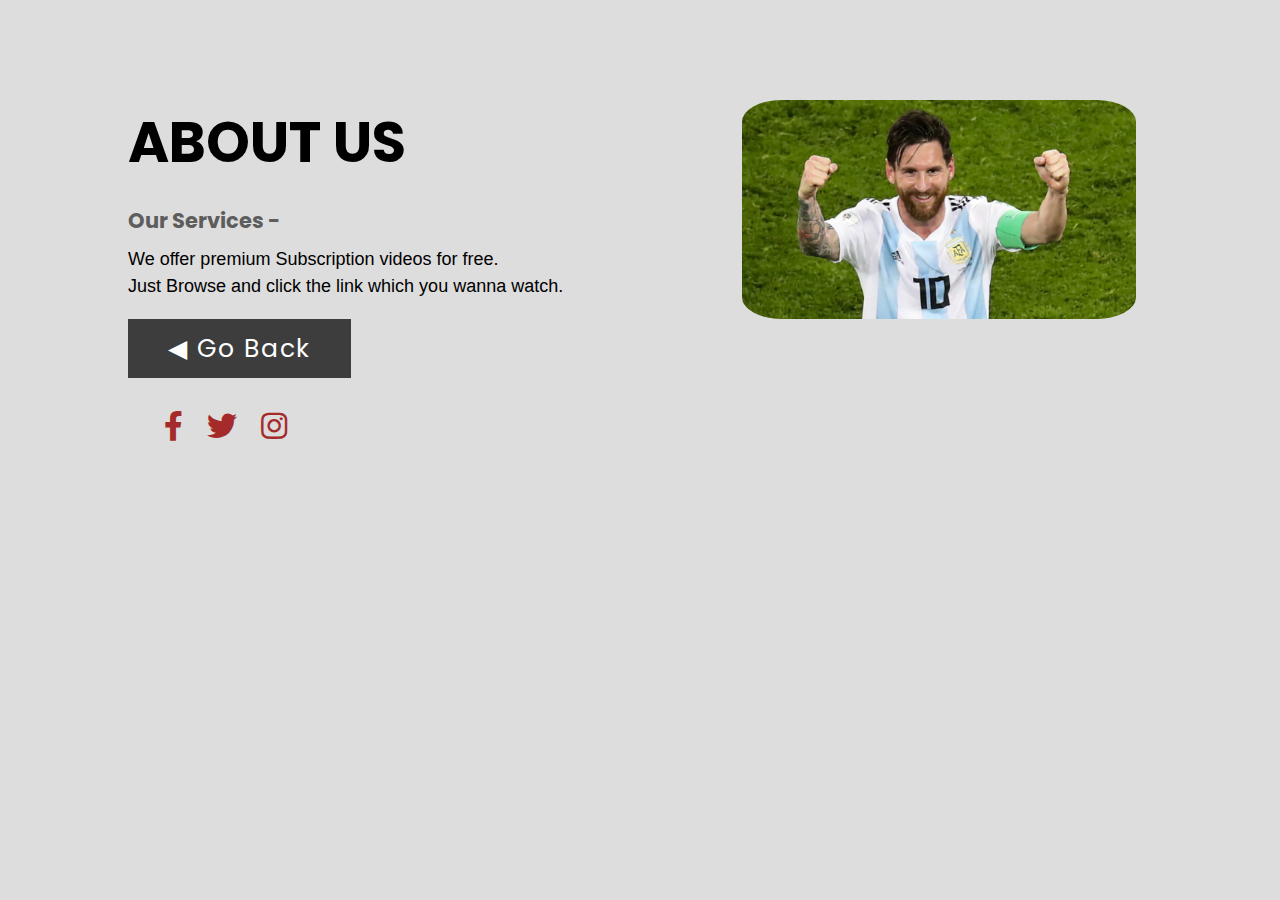
<file: about.html>
<!DOCTYPE html>
<html>
<head>
	<title>About Us Section</title>
	<meta charset="utf-8">
	<meta name="viewport" content="width=device-width, initial-scale=1.0">
	<link rel="stylesheet" href="https://pro.fontawesome.com/releases/v5.10.0/css/all.css">
	<link rel="stylesheet" type="text/css" href="aboutcss.css">
</head>	
<body>
	<div class="section">
		<div class="container">
			<div class="content-section">
				<div class="title">
					<h1>About Us</h1>
				</div>
				<div class="content">
					<h3>Our Services - </h3>
					<p>We offer premium Subscription videos for free. <br>
                        Just Browse and click the link which you wanna watch.
                    </p>
					<div class="button">
						<a href="index.html">◀ Go Back</a>
					</div>
				</div>
				<div class="social">
					<a href=""><i class="fab fa-facebook-f"></i></a>
					<a href=""><i class="fab fa-twitter"></i></a>
					<a href=""><i class="fab fa-instagram"></i></a>
				</div>
			</div>
			<div class="image-section">
				<img src="ab.png">
			</div>
		</div>
	</div>

	
</body>
</html>
</file>
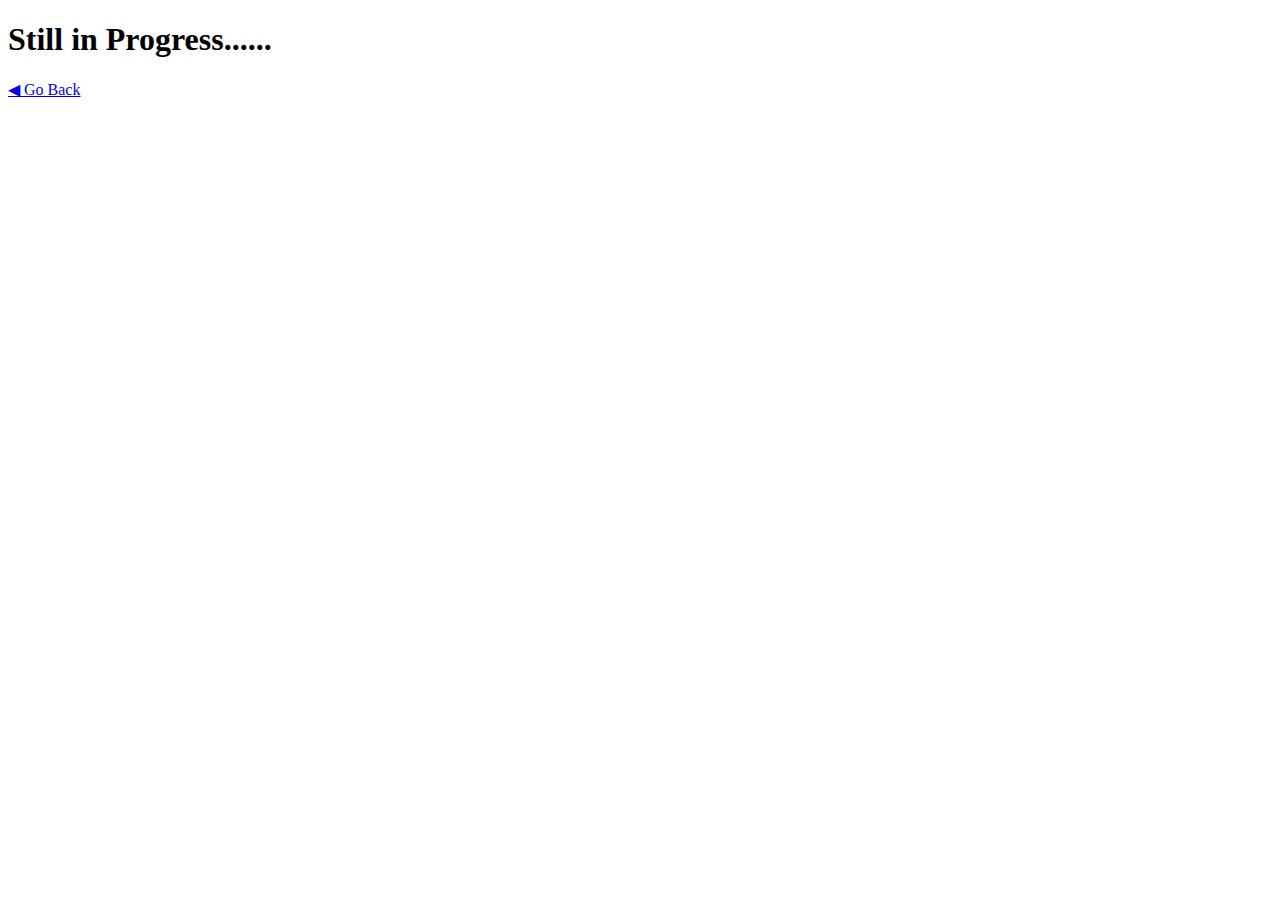
<file: contact.html>
<!DOCTYPE html>
<html lang="en">
<head>
    <meta charset="UTF-8">
    <meta http-equiv="X-UA-Compatible" content="IE=edge">
    <meta name="viewport" content="width=device-width, initial-scale=1.0">
    <title>Contact Us</title>
</head>
<body>
    <h1>Still in Progress......</h1>
    <div class="button">
        <a href="index.html">◀ Go Back</a>
    </div>
</body>
</html>
</file>
<file: aboutcss.css>
@import url('https://fonts.googleapis.com/css2?family=Poppins:wght@200;300;400&display=swap');
*{
	margin:0px;
	padding:0px;
	box-sizing: border-box;
	font-family: 'Poppins', sans-serif;
}
.section{
	width: 100%;
	min-height: 100vh;
	background-color: #ddd;
}
.container{
	width: 80%;
	display: block;
	margin:auto;
	padding-top: 100px;
}
.content-section{
	float: left;
	width: 55%;
}
.image-section{
	float: right;
	width: 40%;
}
.image-section img{
    width: 96%;
    padding: 0%;
    border-radius: 10%;
	height: auto;
	display: block;
}
.content-section .title{
	text-transform: uppercase;
	font-size: 28px;
}
.content-section .content h3{
	margin-top: 20px;
	color:#5d5d5d;
	font-size: 21px;
}
.content-section .content p{
	margin-top: 10px;
	font-family: sans-serif;
	font-size: 18px;
	line-height: 1.5;
}
.content-section .content .button{
	margin-top: 30px;
}
.content-section .content .button a{
	background-color: #3d3d3d;
	padding:12px 40px;
	text-decoration: none;
	color:#fff;
	font-size: 25px;
	letter-spacing: 1.5px;
}
.content-section .content .button a:hover{
	background-color: #a52a2a;
	color:#fff;
}
.content-section .social{
	margin: 43px 26px;
}
.content-section .social i{
	color:#a52a2a;
	font-size: 30px;
	padding:0px 10px;
}
.content-section .social i:hover{
	color:#3d3d3d;
}
@media screen and (max-width: 768px){
	.container{
	width: 80%;
	display: block;
	margin:auto;
	padding-top:50px;
}
.content-section{
	float:none;
	width:100%;
	display: block;
	margin:auto;
}
.image-section{
	float:none;
	width:100%;
	
}
.image-section img{
	width: 96%;
    padding: 0%;
    border-radius: 10%;
	height: auto;
	display: block;
	
}
.content-section .title{
	text-align: center;
	font-size: 19px;
}
.content-section .content .button{
	text-align: center;
}
.content-section .content .button a{
	padding:9px 30px;
}
.content-section .social{
	text-align: center;
}

}
</file>
